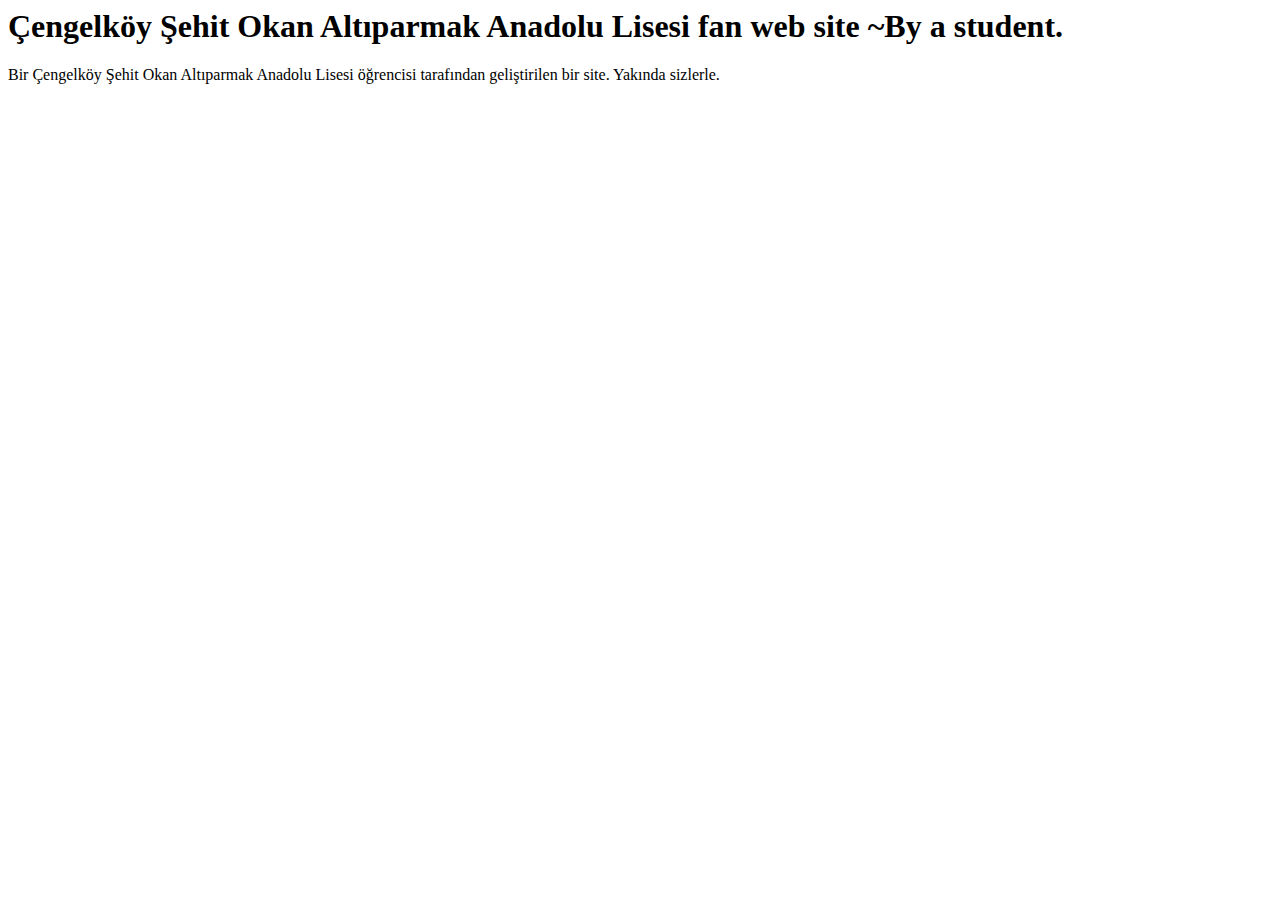
<file: index.html>
<html> 
<head>
    <title>CSOAAL Deneme</title>
</head>
<body>
    <h1>Çengelköy Şehit Okan Altıparmak Anadolu Lisesi fan web site ~By a student.</h1>
    <p>Bir Çengelköy Şehit Okan Altıparmak Anadolu Lisesi öğrencisi tarafından geliştirilen bir site. Yakında sizlerle.</p>
</html>
</file>
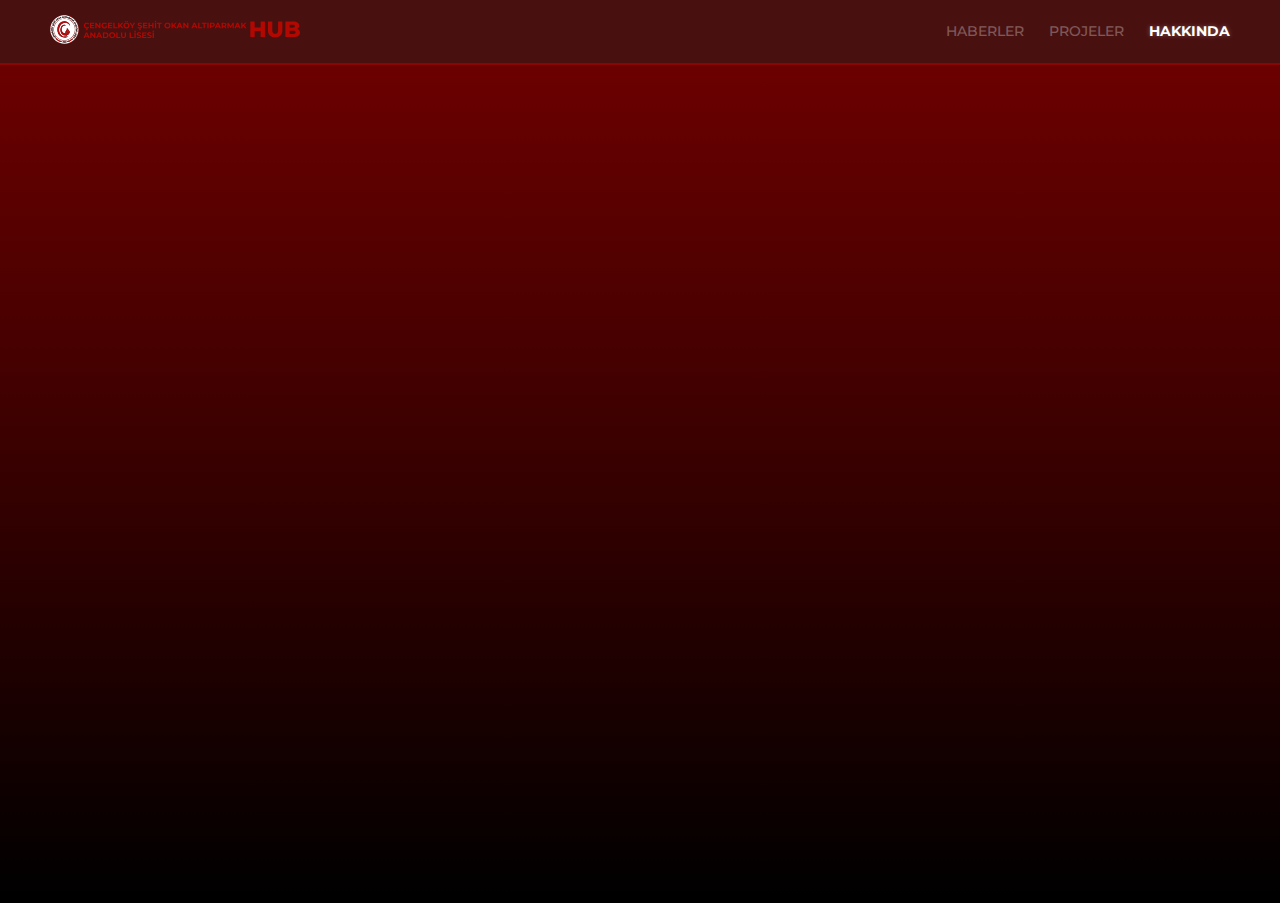
<file: hakkinda.html>
<!DOCTYPE html>
<html lang="tr">
<head>
  <meta charset="UTF-8">
  <meta name="viewport" content="width=device-width, initial-scale=1.0">
  <title>Hakkında - CSOAAL Hub</title>
  
  <link rel="preconnect" href="https://fonts.googleapis.com">
  <link rel="preconnect" href="https://fonts.gstatic.com" crossorigin>
  <link href="https://fonts.googleapis.com/css2?family=Montserrat:wght@400;700&display=swap" rel="stylesheet">
  
  <link rel="stylesheet" href="style.css">
</head>
<body>

  <header class="header">
    <a href="index.html" class="logo">
      <img src="okullogo.svg" alt="CSOAAL Hub logosu">
    </a>

    <nav class="nav">
      <a class="disabled">Haberler</a>
      <a class="disabled">Projeler</a>
      <a href="hakkinda.html" class="active">Hakkında</a>
    </nav>
  </header>

  <div class="hero">
    <div class="glass-card">
      
      <div class="section-block">
        <h2>Hakkında</h2>
        <p>Çşoaalhub, Çengelköy Şehit Okan Altıparmak Anadolu Lisesi öğrencisi tarafından hobi amaçlı olarak geliştirilmiş bir web projesidir. Bu site; okul ile ilgili haberleri, duyuruları ve öğrenci projelerini tek bir yerde toplamak amacıyla oluşturulmuştur.</p>
        <p>İlerleyen süreçte forum benzeri sosyal bir alan eklenmesi planlanmaktadır. Çşoaalhub herhangi bir resmî kurum veya okul yönetimiyle bağlantılı değildir. Tamamen bir öğrenci girişimi olarak geliştirilmekte ve öğrenme sürecinin bir parçası olarak ilerlemektedir.</p>
      </div>

      <div class="divider"></div>

      <div class="section-block">
        <h2>Kurucu</h2>
        <p>Ben <strong>Yusuf Eymen Adıbelli</strong>. 2010 yılında İstanbul'da dünyaya geldim. Kendimi bildim bileli teknolojiye ve bilgisayara ilgi duyan, gelişmeye açık biri oldum. Şu anda bir öğrenci olarak Çengelköy Şehit Okan Altıparmak Anadolu Lisesi'nde okumaktayım.</p>
      </div>

    </div>
  </div>

</body>
</html>
</file>
<file: style.css>
/* GENEL */
body {
  margin: 0;
  padding: 0;
  font-family: 'Montserrat', sans-serif;
  background-color: #000;
}

/* HEADER */
.header {
  background: rgb(73, 16, 16);
  padding: 15px 50px;
  display: flex;
  align-items: center;
  justify-content: space-between;
  border-bottom: 2px solid rgba(180, 0, 0, 0.6);
}

/* LOGO VE IŞIMA EFEKTİ */
.logo img {
  width: 250px;
  height: auto;
  transition: filter 0.4s ease, transform 0.4s ease;
}

.logo:hover img {
  filter: drop-shadow(0 0 8px rgba(255, 255, 255, 0.6)) drop-shadow(0 0 12px rgba(180, 0, 0, 0.4));
  transform: scale(1.02);
}

.nav {
  display: flex;
  gap: 25px;
}

.nav a {
  color: white;
  text-decoration: none;
  font-weight: 500;
  text-transform: uppercase;
  font-size: 14px;
  opacity: 0.8;
  transition: all 0.4s ease;
}

/* NAV BUTON IŞIMA EFEKTİ */
.nav a:hover {
  opacity: 1;
  color: #fff;
  text-shadow: 0 0 10px rgba(255, 255, 255, 0.7), 0 0 20px rgba(180, 0, 0, 0.5);
}

.nav .active { 
  opacity: 1; 
  font-weight: 700;
  text-shadow: 0 0 5px rgba(255, 255, 255, 0.3);
}

.nav .disabled { opacity: 0.3; cursor: not-allowed; }

/* HERO ARKA PLAN */
.hero {
  min-height: 82vh;
  display: flex;
  align-items: center;
  justify-content: center;
  background: 
    linear-gradient(rgba(180, 0, 0, 0.6), rgba(0, 0, 0, 0.8)),
    url("https://csokanaltiparmakanadolulisesi.meb.k12.tr/meb_iys_dosyalar/34/22/876795/resimler/2019_12/k_04102052_19150752_5.jpg");
  background-size: cover;
  background-position: center;
  padding: 50px 20px;
}

/* TOMBUL VE DAR KART */
.glass-card {
  background: rgba(20, 20, 20, 0.9);
  backdrop-filter: blur(15px);
  -webkit-backdrop-filter: blur(15px);
  
  width: 100% !important;
  max-width: 420px !important; 
  
  padding: 50px 40px !important;
  border-radius: 25px;
  border: 1px solid rgba(255, 255, 255, 0.1);
  box-shadow: 0 30px 60px rgba(0,0,0,0.7);
  
  color: #fff;
  text-align: center;
  margin: 0 auto !important;

  animation: fadeUp 1.2s ease-out forwards;
  opacity: 0;
}

/* YAZI STİLLERİ */
.section-block h1, .section-block h2 {
  font-size: 26px;
  font-weight: 700;
  margin-bottom: 15px;
  text-transform: uppercase;
  letter-spacing: 2px;
}

.section-block h2 {
  font-size: 20px;
  color: #ffffff;
}

.section-block p {
  font-size: 15px;
  line-height: 1.8;
  font-weight: 400;
  color: #cccccc;
  margin-bottom: 15px;
  text-align: center;
}

.divider {
  height: 1px;
  background: rgba(255,255,255,0.1);
  margin: 30px auto;
  width: 50%;
}

/* LİNK BUTONU */
.btn-link {
  display: inline-block;
  margin-top: 10px;
  padding: 10px 20px;
  background: #b30000;
  color: white;
  text-decoration: none;
  border-radius: 50px;
  font-weight: 700;
  font-size: 13px;
  transition: 0.3s;
}

.btn-link:hover {
  background: #ff0000;
  transform: scale(1.05);
  box-shadow: 0 0 15px rgba(255, 0, 0, 0.4);
}

/* ANIMASYON TANIMI */
@keyframes fadeUp {
  from {
    opacity: 0;
    transform: translateY(40px);
  }
  to {
    opacity: 1;
    transform: translateY(0);
  }
}

/* MOBİL AYARI */
@media (max-width: 600px) {
  .header {
    flex-direction: column;
    padding: 15px 20px;
    gap: 15px;
    text-align: center;
  }
  .logo img {
    width: 200px;
  }
  .nav {
    gap: 15px;
  }
  .glass-card {
    padding: 35px 25px !important;
    max-width: 90% !important;
  }
}
</file>
